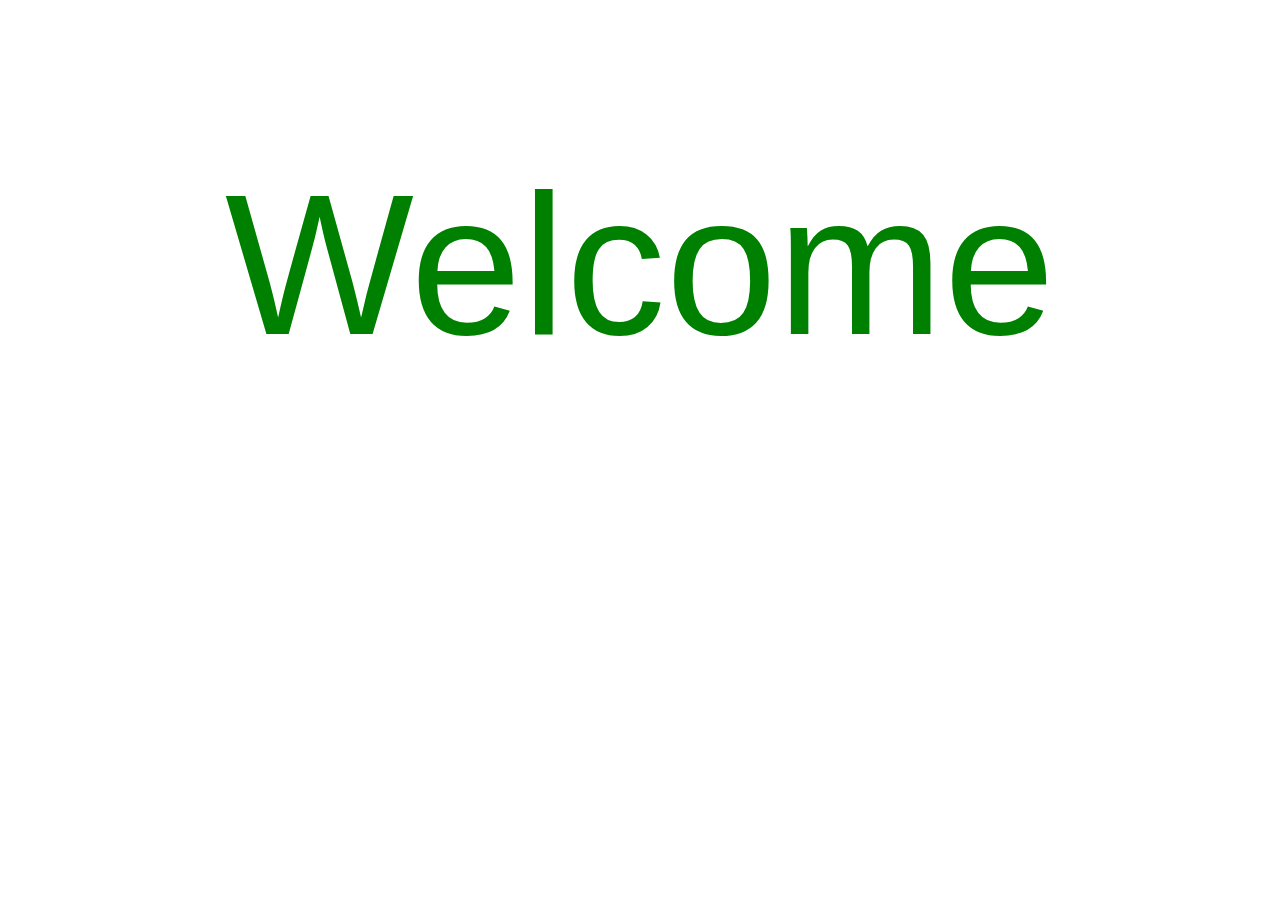
<file: home.html>
<!DOCTYPE html>
<html lang="en">
  <head>
    <meta charset="UTF-8" />
    <meta name="viewport" content="width=device-width, initial-scale=1.0" />
    <meta http-equiv="X-UA-Compatible" content="ie=edge" />
    <title>Sign in page</title>
    <link rel="stylesheet" href="signup.css" />
    <link rel="stylesheet" href="https://cdnjs.cloudflare.com/ajax/libs/font-awesome/4.7.0/css/font-awesome.min.css">
    <link rel="stylesheet" href="https://cdn.jsdelivr.net/npm/bootstrap-icons@1.3.0/font/bootstrap-icons.css" />

  </head>
  <body>
    <div class="home"><div class="welcome">Welcome</div></div>
  </body>
</html>
</file>
<file: signup.css>
:root {
  --grey: #525461;
  --grey2: #777a8b;
  --black: #282a37;
  --peach: #e74c32;
  --white: #f1f0f0;
}

body {
  margin: 0;
}
.outer-container {
  width: 100%;
  height: 100vh;
  display: flex;
  background-color: var(--grey);
  justify-content: center;
  align-items: center;
}

.container {
  display: flex;
  background-color: var(--black);
  width: 70%;
  border-radius: 15px;
  height:80%;
}

.img {
  width: 100%;
  background-image:linear-gradient(to left, rgba(43, 42, 42, 0.9),rgba(43, 42, 42), rgba(43, 42, 42) ),
  url('https://cdn.wallpapersafari.com/35/51/hcrmZq.jpg');
  border-radius: 15px;
}
.shadow {
  display: flex;
  flex-direction: row;
}
.shadow1 {
  font-family: Verdana, Geneva, Tahoma, sans-serif;
  color: var(--white);
  cursor: pointer;
  padding: 30px 50px 10px 50px;
}
.header {
  display: flex;
  justify-content: space-between;
  align-items: center;
  width: 85%;
  margin-bottom:40px;
}
.logo {
  width: 50px;
}
.png {
  max-width: 100%;
  max-height: 100%;
  object-fit: cover;
}
.link {
  display: flex;
}
.page {
  margin: 20px;
  font-size: 11px;
  color: var(--grey2);
  font-weight: 600;
}
.page:hover{
   color:var(--peach);
}

.texts {
  margin-top: 15px;
  font-weight: 600;
}

.text1 {
  font-size: 12px;
  color: var(--grey2);
  margin-bottom: 10px;
}
.text2 {
  font-size: 30px;
  margin-bottom: 10px;
}
.text3 {
  color: var(--grey2);
  font-size: 12px;
  font-weight: 500;
}

.log-in {
  color: var(--peach);
  text-decoration: none;
}

.log-in:hover{
  text-decoration: underline;
  text-decoration-color: var(--peach);
}

.form {
  width: 85%;
  margin: 20px 0 15px 0;
}
.name {
  display: flex;
  justify-content: space-between;
  font-size: 12px;
}
.background-form {
  background-color: var(--grey);
  border-radius: 15px;
  margin-bottom: 15px;
  padding:3px 0 8px 0;
}
.background-form:hover{
border: 2px solid var(--peach);
}
.form-name {
  width: 45%;
}
.bothnames {
  margin: 15px;
  font-size: 8px;
}
#fname,
#lname,#email,#password {
  border-style: hidden;
  background-color: inherit;
  width: 45%;
  margin: 0 0 0 15px;
  font-size: 11px;
}
#email{
width:80%;
}
#fname:focus,
#lname:focus,
#email:focus,
#password:focus {
  outline: none;
}
.form-texts{
  display: flex;
  justify-content: space-between;
  margin-bottom: -20px;
  margin-top: -20px;
}
.error-message{
  color: red;
font-size: 12px;
text-align: left;
}
.forgotten{
  font-size: 12px;
  text-align: right;
  color: var(--grey2);
}
.forgotten:hover{
  text-decoration: underline;
  text-decoration-color: var(--grey2);
}

.btn-container {
  display: flex;
  margin-top:20px ;
  justify-content: space-between;
}
.btn {
  background-color: var(--peach);
  font-size: 12px;
  border-radius: 25px;
  padding: 10px 5px 10px 5px;
  width:45%;
  text-align: center;
}
.btn:hover{
    transform:scale(1.1) ;
}
#eye{
margin-left: 35%;
position: relative;
    top: -8px;
}
.fa-address-book{
    margin-left:12%;
}
.fa{
    position: relative;
    top: -8px;
}

@media only screen and (max-width:620px) {
    .container{
      width: 90%;
      height: 90%;
    }
  }
  @media only screen and (max-width:450px) {
    .fa-envelope{
     margin-left: -5%;
    }
    #eye{
      margin-left: 27%;
    }
  }
.home{
  display: flex;
  justify-content: center;
  align-items: center;
}
.welcome{
  margin:150px;
  font-size: 200px;
  font-family: Arial, Helvetica, sans-serif;
  color: green;
  animation-name: colourful;
  animation-duration: 10s;

}
@keyframes colourful{
  0%   {color: green;}
  25%  {color: yellow;}
  50%  {color: blue;}
  100% {color: purple;}
}
</file>
